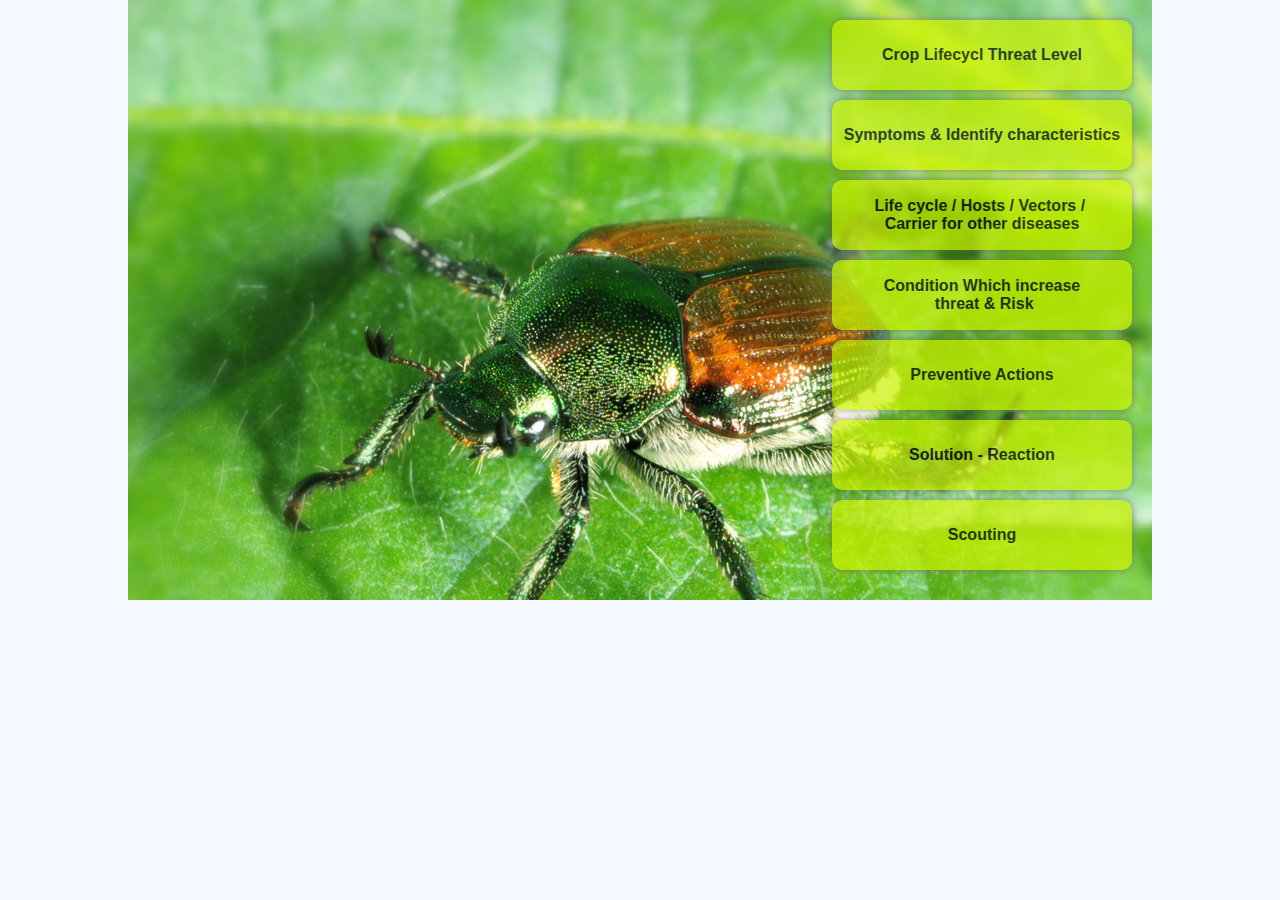
<file: index.html>
<!DOCTYPE html PUBLIC "-//W3C//DTD XHTML 1.0 Transitional//EN" "http://www.w3.org/TR/xhtml1/DTD/xhtml1-transitional.dtd">
<html xmlns="http://www.w3.org/1999/xhtml">
<head>
<meta http-equiv="Content-Type" content="text/html; charset=utf-8" />
<title>Untitled Document</title>
<link href="css/style.css" rel="stylesheet" type="text/css" />
</head>

<body >
<div class="main">
<div class="side_botton">
<ul>
<li><input type="button" value="Crop Lifecycl Threat Level" class="sumbit"/></li>
<li><input type="button" value="Symptoms & Identify characteristics" class="sumbit"/></li>
<li><input type="button" value="Life cycle / Hosts / Vectors / 
Carrier for other diseases" class="sumbit"/></li>
<li><input type="button" value="Condition Which increase
 threat & Risk" class="sumbit"/></li>
<li><input type="button" value="Preventive Actions" class="sumbit"/></li>
<li><input type="button" value="Solution - Reaction" class="sumbit"/></li>
<li><input type="button" value="Scouting" class="sumbit"/></li>
</ul>
</div>
</div>
</body>
</html>
</file>
<file: css/style.css>
@charset "utf-8";
/* CSS Document */
body{ margin:0; padding:0; background:#f3f9ff;}
.main{ width:1024px; height:600px; margin:auto; background: url(../images/insect.jpg); background-position:center top;}
.main2{ width:1024px; height:600px; margin:auto; }
.mainbox{ width:1000px; height:576px; margin:12px ; border:1px solid #666;}
.mainin{ width:990px; height:70px; padding:5px ; border-bottom:1px solid #666; overflow:hidden;}
.mainindown{ width:990px; height:40px; padding:5px ;  overflow:hidden;}
.maincntant{ width:990px;padding:5px 5px 0 5px; overflow:hidden;}
.leftside{ float:left; width:30px; }
.rightside{ float:right; width:950px; margin:0 0 0 10px; height:70px;}
.button{cursor:pointer; border:none; background:#ccf300; border-radius:5px; box-shadow:0 0 3px #ccc; color:#333; height:30px; margin:2px; float:left; }
.button1{ width:130px;}
.button2{ width:150px;}
.button3{ width:130px;}
.button4{ width:180px;}
.button5{ width:150px;}
.button6{ width:180px;}
.side_botton{ float:right; width:300px; margin:20px;}
.side_botton ul{ margin:0px; padding:0px;  list-style-type: none;}
.side_botton ul li{ margin:0 0 10px 0;}

.sumbit{ height:70px; width:300px; cursor:pointer; border:none; background:#ccf300; border-radius:10px; box-shadow:0 0 7px #666; font-size:16px; color:#000; font-weight:600; opacity:0.7; }

.dropdownbox{ width:230px; float:left; }
.select{ width:210px; margin:5px 10px; height:30px;}

.accoright{ float:right; width:300px; height:440px; border-left:1px solid #666; border-top:1px solid #666; border-right:1px solid #666;}
.accoleft{ float:left; width:674px; height:440px; border-left:1px solid #666; border-top:1px solid #666; border-right:1px solid #666; }
</file>
